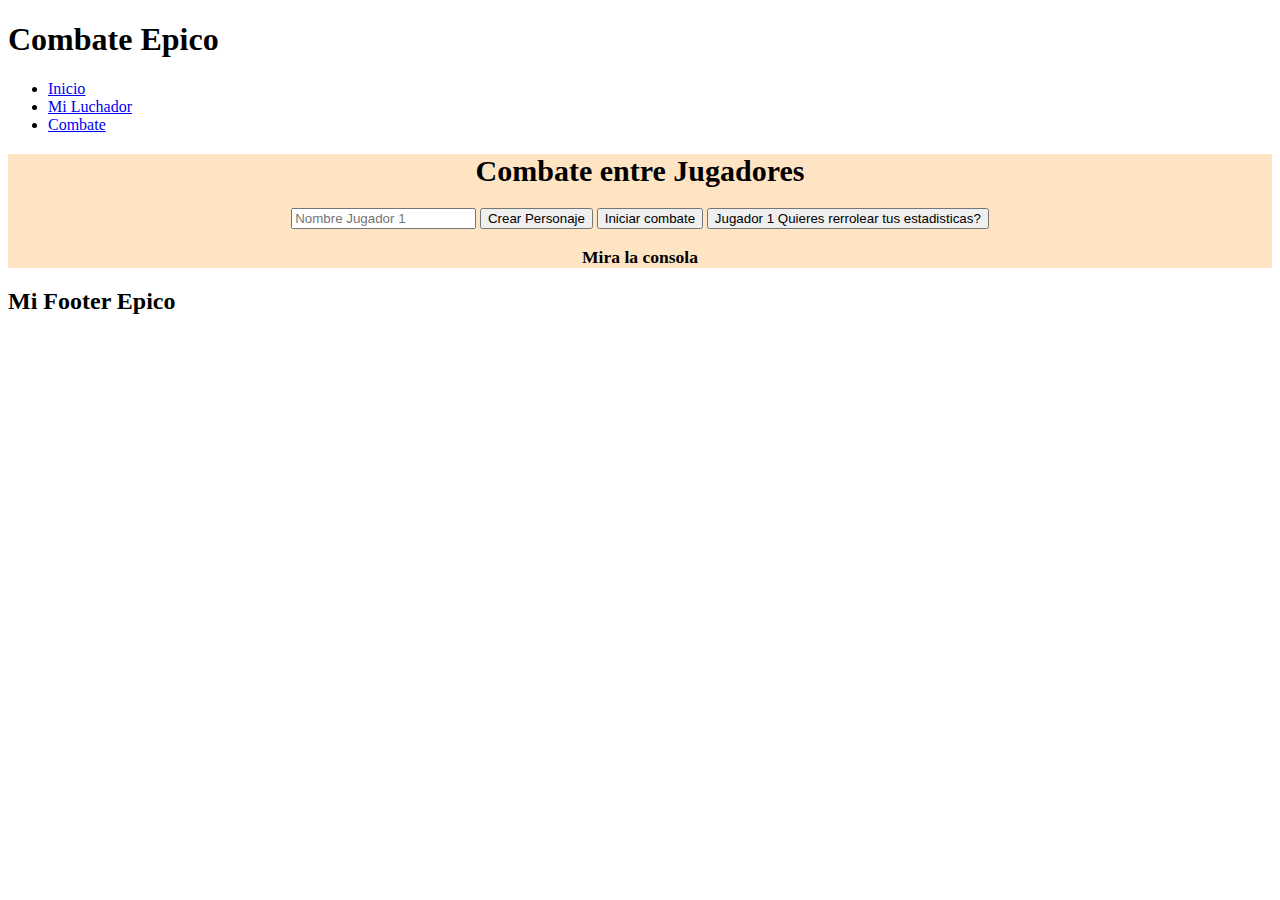
<file: index.html>
<!DOCTYPE html>
<html lang="en">
<head>
  <meta charset="UTF-8">
  <meta name="viewport" content="width=device-width, initial-scale=1.0">
  <link rel="stylesheet" href="./css/style.css">
  <script src="./js/main.js" defer></script>
  <title>Curso js</title>
</head>
<body>
  <header class="navbar">
    <section class="logo">
    <h1>Combate Epico</h1>
    </section>
    <nav>
      <ul>
        <li><a href="./main.html">Inicio</a></li>
        <li><a href="./miLuchador.html">Mi Luchador</a></li>
        <li><a href="./elegirLucha.html">Combate</a></li>
      </ul>
  </header>

  <main>
    <h1>Combate entre Jugadores</h1>
    <pre id="log"></pre>
    <input id="nombreJugador1" placeholder="Nombre Jugador 1">
    <button id="crearJugador">Crear Personaje</button>
    <button id="empezarCombate">Iniciar combate</button>
    <button id="reroll">Jugador 1 Quieres rerrolear tus estadisticas?</button>
    <pre id="infoJugador1"></pre>
    <pre id="resultado"></pre>
    <h3>Mira la consola</h3>

  </main>

  <footer>
    <h2>Mi Footer Epico</h2>
</footer>  
</body>
</html>
</file>
<file: css/style.css>
main{
  background-color: bisque;
  text-align: center;
  align-items: center;
  font-size: 15px;
}
</file>
